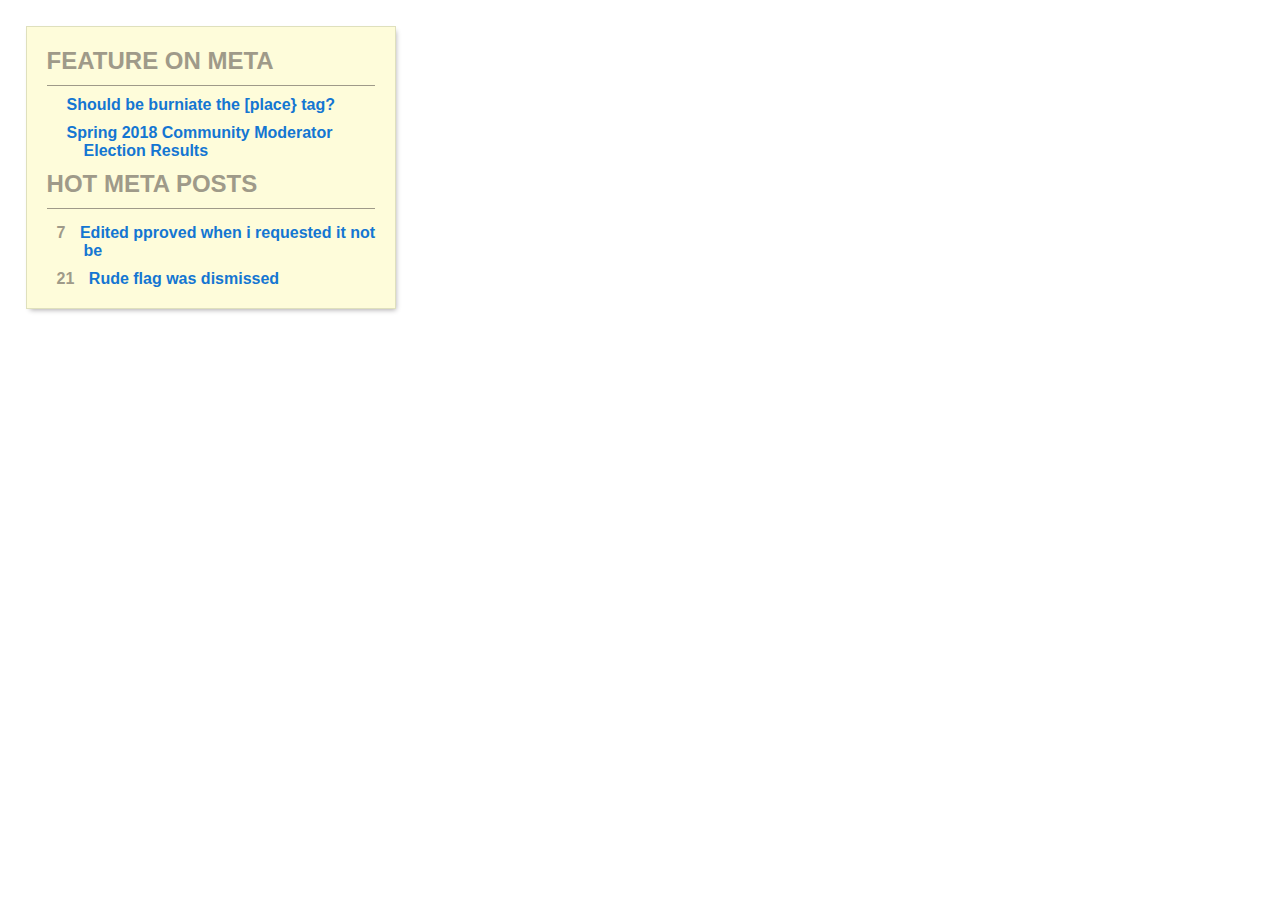
<file: advert-sidebar/index.html>
<!DOCTYPE>
<!DOCTYPE html>
<html>
<head>
	<title>Advert-Sidebar-Page</title>
	<link rel="stylesheet" href="https://use.fontawesome.com/releases/v5.0.10/css/all.css" integrity="sha384-+d0P83n9kaQMCwj8F4RJB66tzIwOKmrdb46+porD/OvrJ+37WqIM7UoBtwHO6Nlg" crossorigin="anonymous">
	<link rel="stylesheet" type="text/css" href="style.css">
</head>
<body>
	<div>
		<header>
			<h2>FEATURE ON META</h2>
		</header>

		<footer>
			<p class="fst"> <span class="icon"><i class="fab fa-stack-overflow"></i></span> Should be burniate the [place} tag?</p>
			<p> 
				<span class="icon"><i class="fab fa-stack-overflow"></i></span> Spring 2018 Community Moderator <p class="inside">Election Results</p>
			</p>
		</footer>

		<header>
			<h2>HOT META POSTS</h2>
		</header>

		<footer>
			<p class="first"> <span class="icon">7</span> Edited pproved when i requested it not <p class="inside">be</p></p>
			<p> 
				<span class="icon">21</span> Rude flag was dismissed</p>
			</p>
		</footer>

	</div>

</body>
</html>
</file>
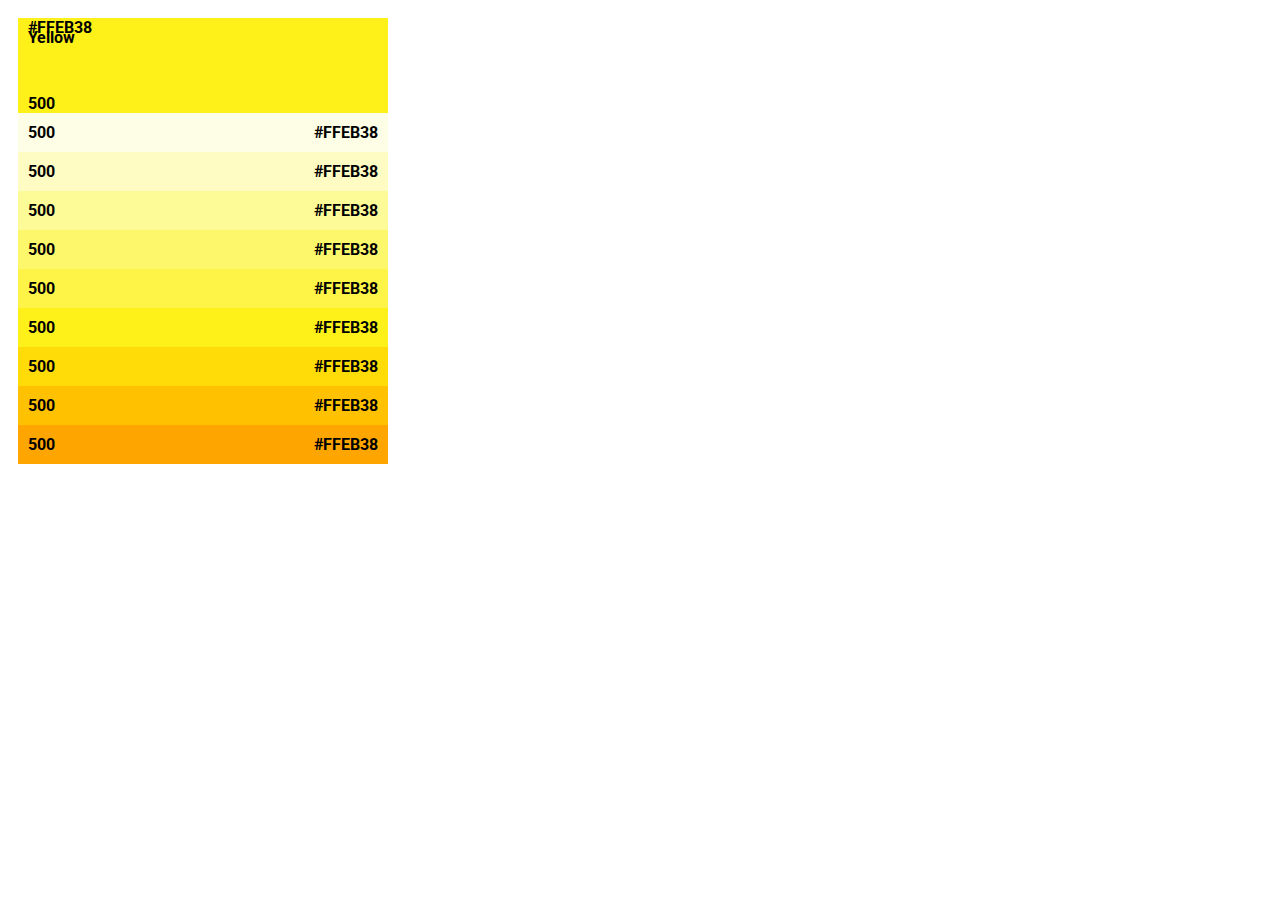
<file: color-palette/index.html>
<!DOCTYPE html>
<html>

<head>
    <title>Color Palette</title>
    <link href="https://fonts.googleapis.com/css?family=Roboto:100,100i,300,300i,400,400i,500,500i,700,700i,900,900i" rel="stylesheet">
    <link rel="stylesheet" href="style.css">
</head>

<body>

    <section>
        <div>
            <span>Yellow</span>
            <span>500</span>
            <span>#FFEB38</span>
        </div>
        <div>
            <span>500</span>
            <span>#FFEB38</span>
        </div>
        <div>
            <span>500</span>
            <span>#FFEB38</span>
        </div>
        <div>
            <span>500</span>
            <span>#FFEB38</span>
        </div>
        <div>
            <span>500</span>
            <span>#FFEB38</span>
        </div>
        <div>
            <span>500</span>
            <span>#FFEB38</span>
        </div>
        <div>
            <span>500</span>
            <span>#FFEB38</span>
        </div>
        <div>
            <span>500</span>
            <span>#FFEB38</span>
        </div>
        <div>
            <span>500</span>
            <span>#FFEB38</span>
        </div>
        <div >
            <span>500</span>
            <span>#FFEB38</span>
        </div>

    </section>

</body>

</html>
</file>
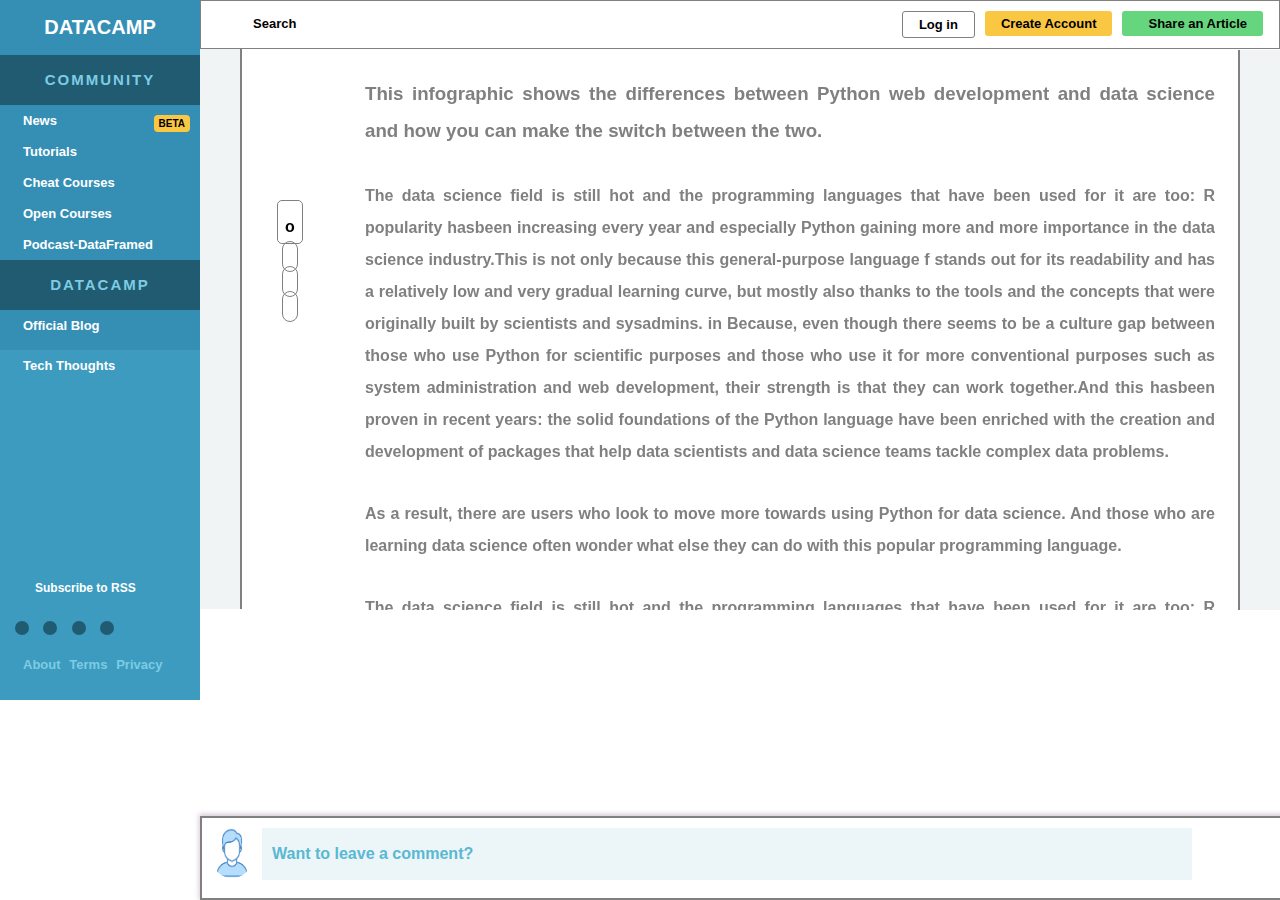
<file: data-camp/index.html>
<!DOCTYPE>
<!DOCTYPE html>
<html>
<head>
	<title>Data-Camp-Page</title>
	<link rel="stylesheet" href="https://use.fontawesome.com/releases/v5.0.10/css/all.css" integrity="sha384-+d0P83n9kaQMCwj8F4RJB66tzIwOKmrdb46+porD/OvrJ+37WqIM7UoBtwHO6Nlg" crossorigin="anonymous">
	<link rel="stylesheet" type="text/css" href="style.css">
</head>
<body>

	<div class="cont-div">
		<nav class="fst-ver">
			<h2><span><i class="fab fa-rendact"></i></span> DATACAMP</h2>
			<p class="p1">COMMUNITY</p>
			<ul class="ulfst">
				<li class="beta">BETA</li>
				<li><i class="fas fa-align-right"></i>News</li>
				<li><i class="fas fa-graduation-cap"></i>Tutorials</li>
				<li><i class="far fa-file-alt"></i>Cheat Courses</li>
				<li><i class="far fa-newspaper"></i>Open Courses</li>
				<li><i class="fas fa-microphone"></i>Podcast-DataFramed</li>
			</ul>
			<p class="p1">DATACAMP</p>
			<ul class="ulfst">
				<li class="col"><i class="fab fa-rendact"></i>Official Blog</li>
			</ul>
		</nav>

		<nav class="sec-ver">
			<ul class="ulfst">
				<li><i class="far fa-lightbulb"></i>Tech Thoughts</li>
			</ul>
			<button class="btn1">
				<span class="col"><i class="fas fa-rss"></i></span>
				Subscribe to RSS
			</button>
			<div class="btn">
				<button><i class="fab fa-fw fa-facebook-f"></i></button>
				<button><i class="fab fa-fw fa-twitter"></i></button>
				<button><i class="fab fa-fw fa-linkedin-in"></i></button>
				<button><i class="fab fa-fw fa-youtube"></i></button>		
			</div>

			<ul class="bottom">
				<li>About</li>
				<li>Terms</li>
				<li>Privacy</li>
				
			</ul>
		</nav>
	</div>

	<section>
		<ul class="top-bar">
			<li><i class="fab fa-sistrix"></i>Search</li>
			<li class="flr"><i class="fas fa-plus-circle"></i>Share an Article</li>
			<li class="flr">Create Account</li>
			<li class="flr">Log in</li>

		</ul>

		<div class="bot-bar">
			<img src="images/user.jpg" alt="blk" width="40">
			<p>Want to leave a comment?</p>
		</div>
		<div class="left"></div>
		<div class="right"></div>
		<ul class="vicon">
			<span>
				<li><i class="fab fa-fw fa-youtube"></i></li>
				o
			</span>
			<li><i class="fab fa-fw fa-facebook-f"></i></li>
			<li><i class="fab fa-fw fa-twitter"></i></li>
			<li><i class="fab fa-fw fa-linkedin-in"></i></li>
		</ul>
	</section>

	<div class="text">
		<h3>
			This infographic shows the differences between Python web development and data science and how you can make the switch between the two.
		</h3>
		<p>
			The data science field is still hot and the programming languages that have been used for it are
				too: R popularity hasbeen increasing every year and especially Python gaining more and more

			importance in the data science industry.This is not only because this general-purpose language
			f	stands out for its readability and has a relatively low and very gradual learning curve, but mostly also thanks to the tools and the concepts that were originally built by scientists and sysadmins.
			in		Because, even though there seems to be a culture gap between those who use Python for scientific purposes and those who use it for more conventional purposes such as system administration and web development, their strength is that they can work together.And this hasbeen proven in
			recent years: the solid foundations of the Python language have been enriched with the creation and development of packages that help data scientists and data science teams tackle complex data problems.

		</p>
		<p>
			As a result, there are users who look to move more towards using Python for data science. And those who are learning data science often wonder what else they can do with this popular programming language.

		</p>

		<p>
			The data science field is still hot and the programming languages that have been used for it are
				too: R popularity hasbeen increasing every year and especially Python gaining more and more

			importance in the data science industry.This is not only because this general-purpose language
			f	stands out for its readability and has a relatively low and very gradual learning curve, but mostly also thanks to the tools and the concepts that were originally built by scientists and sysadmins.
			in		Because, even though there seems to be a culture gap between those who use Python for scientific purposes and those who use it for more conventional purposes such as system administration and web development, their strength is that they can work together.And this hasbeen proven in
			recent years: the solid foundations of the Python language have been enriched with the creation and development of packages that help data scientists and data science teams tackle complex data problems.

		</p>
		<p>
			As a result, there are users who look to move more towards using Python for data science. And those who are learning data science often wonder what else they can do with this popular programming language.

		</p>
	</div>

	
</body>
</html>
</file>
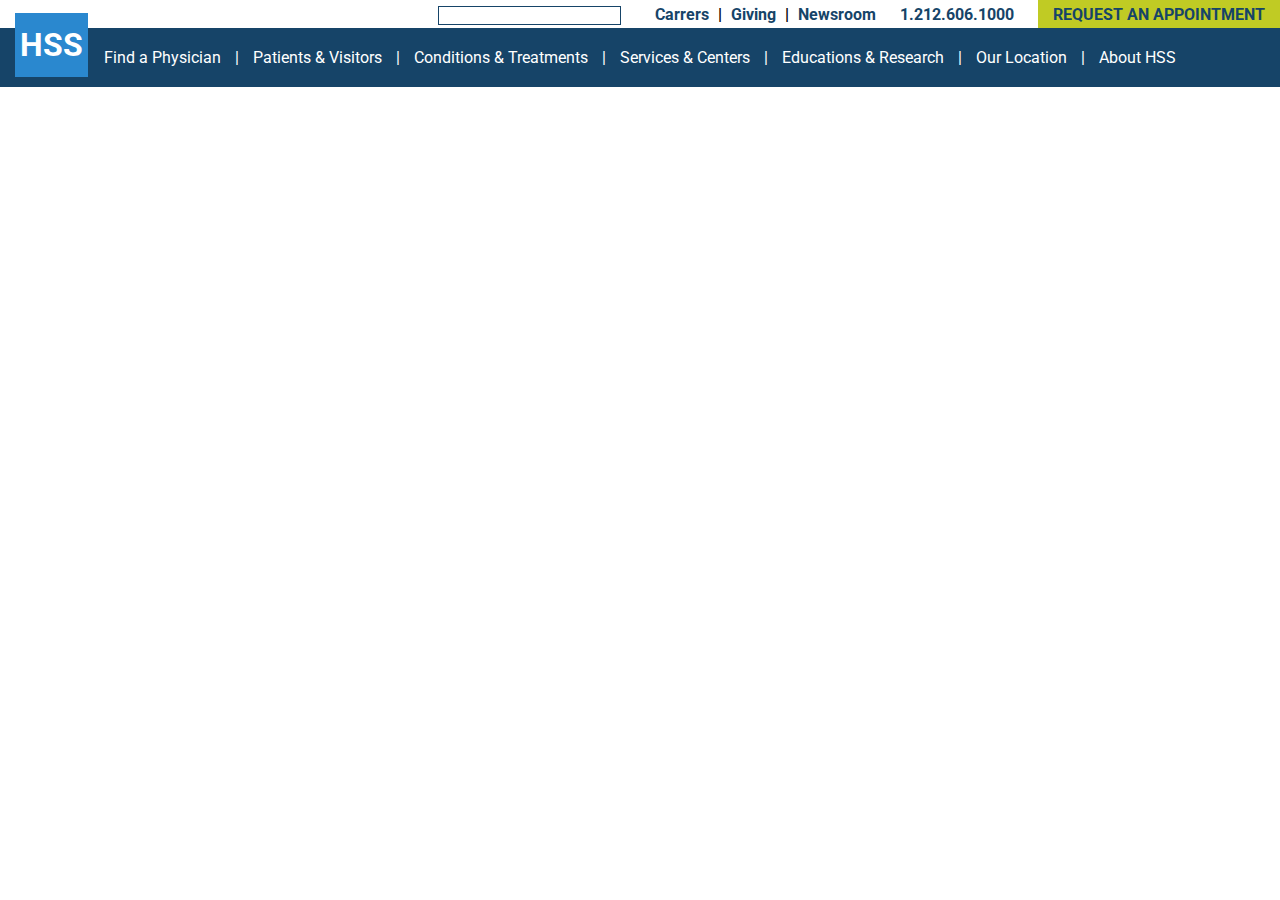
<file: hss-navbar/index.html>
<!DOCTYPE html>
<html>
<head>
	<title>HSS NAVBAR</title>
	<link rel="stylesheet" type="text/css" href="style.css">
	<link href="https://fonts.googleapis.com/css?family=Roboto" rel="stylesheet">
	<link rel="stylesheet" href="https://use.fontawesome.com/releases/v5.0.10/css/all.css" integrity="sha384-+d0P83n9kaQMCwj8F4RJB66tzIwOKmrdb46+porD/OvrJ+37WqIM7UoBtwHO6Nlg" crossorigin="anonymous">
</head>
<body>

	<header>
		<div class="div1">
			<input type="text" >
			<span class="search"><i class="fas fa-search"></i></span>
			<span class="p"> Carrers </span>
			<span class="slash">|</span>
			<span class="p1"> Giving </span>
			<span class="slash">|</span>
			<span class="p1"> Newsroom </span>
			<span class="number" > <i class="fas fa-mobile-alt"></i> 1.212.606.1000 </span>
			<span class="p2" >REQUEST AN APPOINTMENT</span>
		</div>
		<div class="div2">
			<span>Find a Physician</span>
			<span>|</span>
			<span>Patients & Visitors</span>
			<span>|</span>
			<span>Conditions & Treatments</span>
			<span>|</span>
			<span>Services & Centers</span>
			<span>|</span>
			<span>Educations & Research</span>
			<span>|</span>
			<span>Our Location</span>
			<span>|</span>
			<span>About HSS</span>
		</div>

		<footer>
			<div class="div1-serach">
				<p class="p1">Search for physician by specialty, </p>
				<p class="p2"> location and insurance</p>
				<p class="p3">SHOW ALL PHYSICIAN</p>
				<p class="p3">SREACH PHSICIANS</p>
			</div>
			<div class="div2-request">
				<p class="p1">Request an Appointment </p>
				<p class="p2">+1.877.606.1555</p>
				<p class="p3">ONLINE REQUEST FORM</p>
				<p class="p3">REFER YOUR PATIENT</p>
				<P class="p3">INSURANCE INFORMATION</P>
			</div>
			<div class="div3-hss">
				<p class="p1">Get a Second Opinion</p>
				<p class="p3">HSS ECONSULT</p>
				<p> <img src="img.jpg" height="70px">
					<span> A messages from our Surgeon-in-Chief </span> </p>
				</div>
			</footer>

		</header>


		<h1>HSS</h1>

	</body>
	</html>
</file>
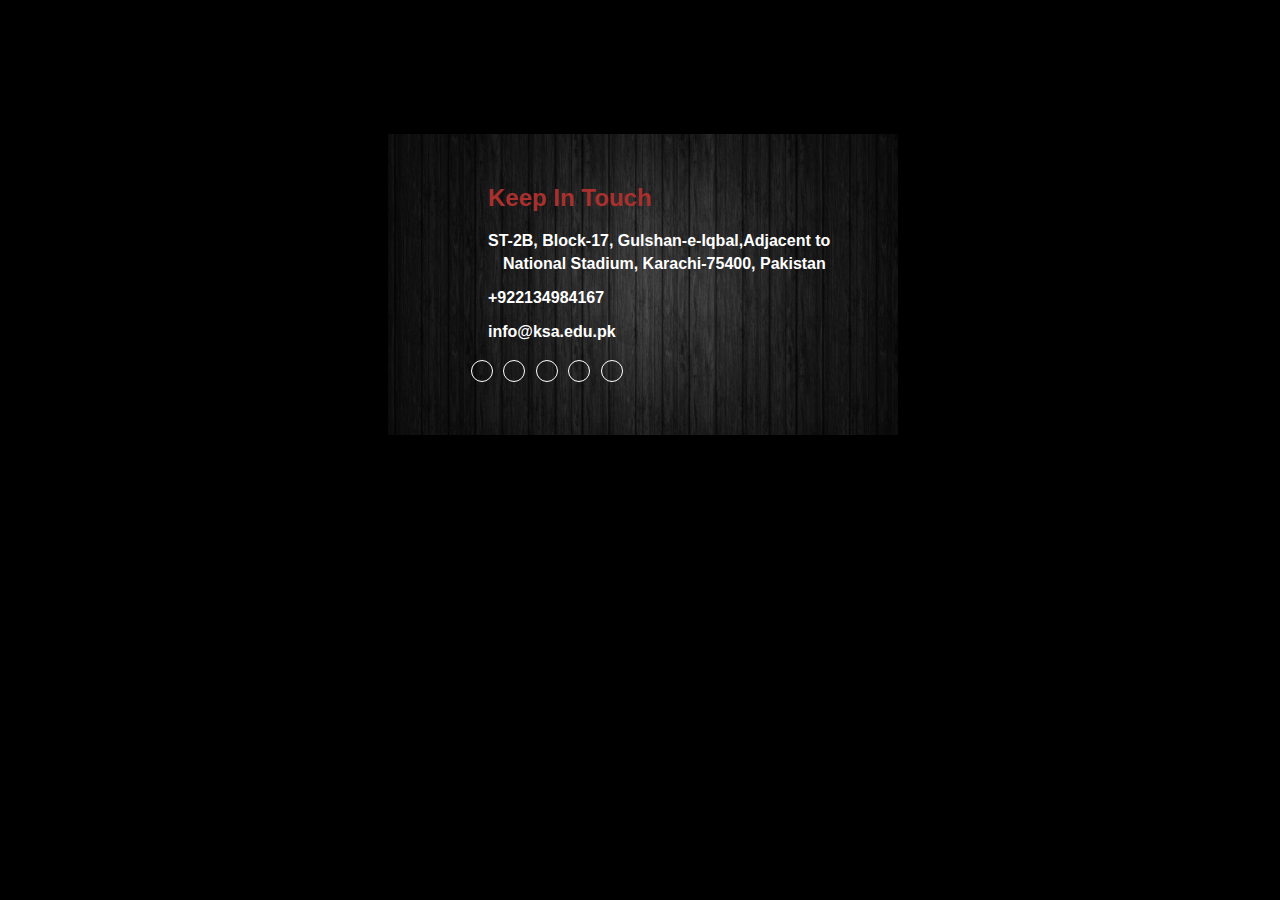
<file: keep-in-touch/index.html>
<!DOCTYPE>
<!DOCTYPE html>
<html>
<head>
	<title>Keep-Page</title>
	<link rel="stylesheet" href="https://use.fontawesome.com/releases/v5.0.10/css/all.css" integrity="sha384-+d0P83n9kaQMCwj8F4RJB66tzIwOKmrdb46+porD/OvrJ+37WqIM7UoBtwHO6Nlg" crossorigin="anonymous">
	<link rel="stylesheet" type="text/css" href="style.css">
</head>
<body>
	<div>
		<section>
			<h2>Keep In Touch</h2>
			<p class="p1">
				<span><i class="fas fa-map-marker"></i></span>
				
				ST-2B, Block-17, Gulshan-e-Iqbal,Adjacent to <p class="para">National Stadium, Karachi-75400, Pakistan</p>
			</p>
			<p><span><i class="fas fa-mobile-alt"></i></span> +922134984167</p>
			<p><span><i class="far fa-envelope"></i></span> info@ksa.edu.pk</p>
			<ul>
				<li><i class="fab fa-fw fa-facebook-f"></i></li>
				<li><i class="fab fa-fw fa-twitter"></i></li>
				<li><i class="fab fa-fw fa-linkedin"></i></li>
				<li><i class="fab fa-fw fa-instagram"></i></li>
				<li><i class="fab fa-fw fa-youtube"></i></li>
			</ul>
		</section>
	</div>

</body>
</html>
</file>
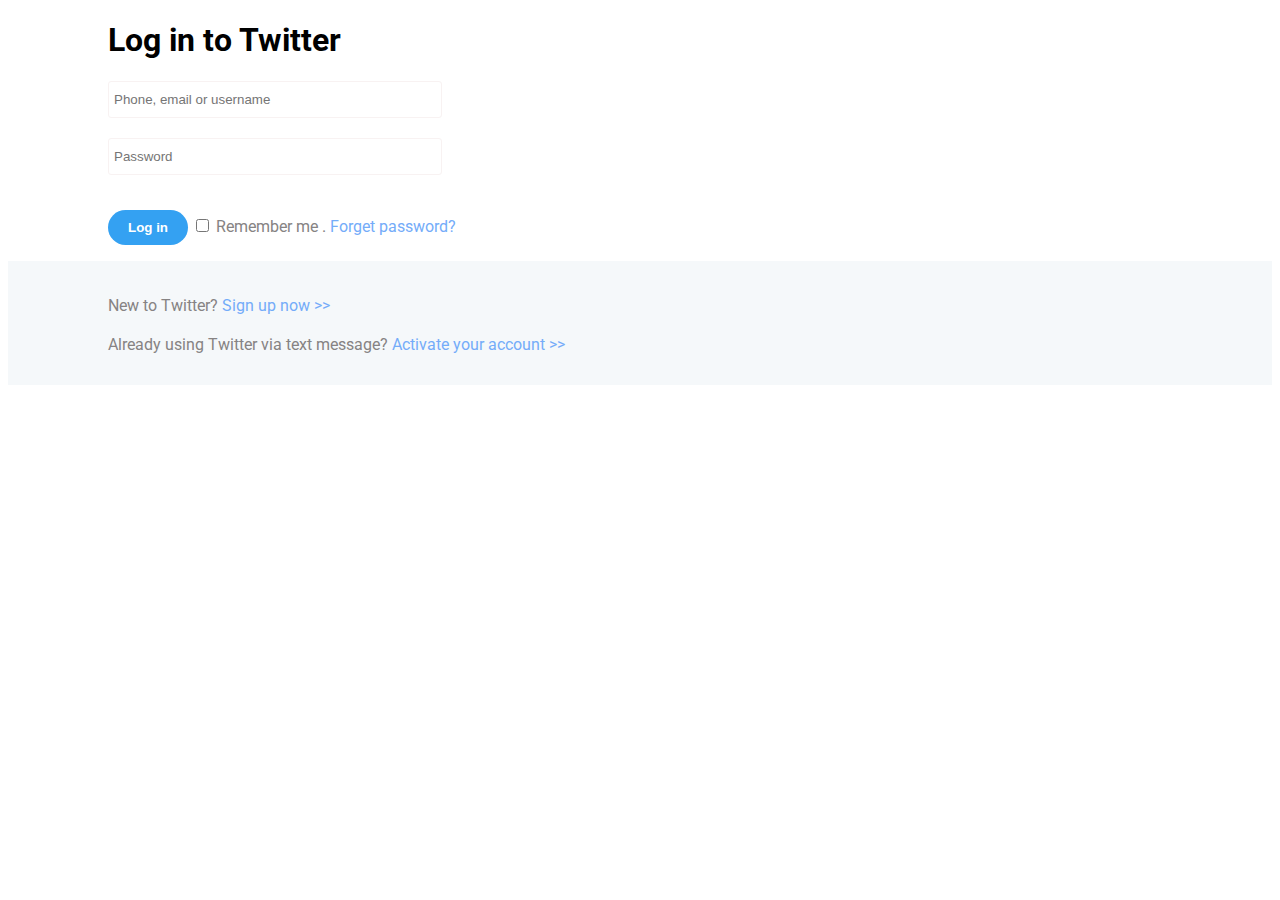
<file: login-twitter/index.html>
<!DOCTYPE html>
<html>
<head>
	<title>Some Title</title>
	<link rel="stylesheet" type="text/css" href="style.css">
	<link href="https://fonts.googleapis.com/css?family=Roboto" rel="stylesheet">
</head>
<body>
	<header>
		<h1>
			Log in to Twitter
		</h1>

		<input class="phone" type="text" placeholder="Phone, email or username">

		<br>

		<input class="password" type="text" placeholder="Password">

		<p class="p1">
			<button>Log in</button>
			<input type="checkbox">
			<span class="span1">Remember me .</span>
			<span class="span2">Forget password?</span>
		</p>
	</header>

	<footer>
		<p class="p2" >
			<span class="span1">New to Twitter?</span>
			<span class="span2">Sign up now >></span>
		</p>

		<p class="p3">
			<span class="span1">Already using Twitter via text message?</span>
			<span class="span2">Activate your account >></span>
		</p>
	</footer>

</body>
</html>
</file>
<file: advert-sidebar/style.css>
* {
	margin: 0px;
	padding: 0px;
}

body {
	font-family: 'Roboto', sans-serif;
}

div {
	display: inline-block;
	font-weight: bold;
	background-color: #fefcda;
	margin: 2%;
	padding: 20px;
	border:1px solid #dfe0bd;
	box-shadow: 2px 3px 5px -2px rgba(173,171,173,1);
}

header {
	border-bottom: 1px solid #9f9a89;
}

footer p {
	color: #1476d2;
}

h2	{
	margin-bottom: 10px;
	color: #9f9a89;
}

span.icon {
	padding: 10px;
	color: #9f9a89;
}

p.fst {
	margin: 10px 0px;
}

p.inside {
	margin-left: 37px;
	margin-bottom: 10px;
}

.first {
	margin: 15px 0 0 0;
}
</file>
<file: color-palette/style.css>
body {
	font-family: 'Roboto',sans-serif;
	font-weight: bold;
}

section {
	padding: 10px;
	display: inline-block;
}


div {
	width: 350px;
	padding:10px;
	position: relative;
}

div:first-child {
	background-color: #fef11a;
	height: 75px;
}

div:nth-child(2) {
	background-color: #fefee6;
}

div:nth-child(3) {
	background-color:#fefcc2;
}

div:nth-child(4) {
	background-color:#fdfa98;

}

div:nth-child(5) {
	background-color:#fdf76c;

}

div:nth-child(6) {
	background-color:#fef448;

}

div:nth-child(7) {
	background-color:#fef11a;

}

div:nth-child(8) {
	background-color:#ffdc07;

}

div:nth-child(9) {
	background-color:#ffc100;

}

div:nth-child(10) {
	background-color:#ffa500;

}

div :nth-child(2) {
	float: right;
}

div:first-child span:nth-child(2) {
	position: absolute;
	left: 10;
	bottom: 0;
	display: block;
}

div:first-child span:nth-child(3) {
	position: absolute;
	right:  10;
	top:  0;
	display: block;
}
</file>
<file: data-camp/style.css>
* {
	margin: 0px;
	padding: 0px;
	font-family: 'Roboto', sans-serif;
	font-weight: bold;
}


.cont-div {
	position: fixed;

}

nav	{
	width: 200px;
	background-color: #358fb5;
	position: relative;
	height: 350px;
}

nav.sec-ver {
	background-color: #3c9bbf;

}

h2	{
	padding:  16px;
	background-color: #358fb5;
	color: white;
	text-align: center;
	font-size: 20px;

}

p.p1 {
	padding: 10px;
	text-align: center;
	font-size: 15px;
	color: #7dcce3;
	background-color: #205b72;
	letter-spacing: 2;
 
}

li {
	padding: 8px;
	color: white;
	margin-left: 10px;
	display: block;
	font-size: 13px;
}

.beta {
	float: right;
	background-color: #fac743;
	border-radius: 4px;
	font-size: 10px;
	padding: 3px 5px;
	color: black;
	margin: 10px;
}


.btn1 {
	position: absolute;
	bottom: 100px;
	left: 30px;
	padding: 5px;
	color: white;
	border:none;
	font-size: 12px;
	background-color: #3c9bbf;
	float: center;

}

div.btn {
	text-align: center;
	position: absolute;
	bottom: 50px;
	padding: 10px;
}

 .btn  button {
 	border:none;
	padding: 7px;
	margin: 5px;
	border-radius: 50px;
	color: #7dcce3;
	background-color: #205b72;
}

.btn button:hover {
	color: white;
	cursor: pointer;
}

ul.bottom {
	position: absolute;
	bottom: 25px;
	left: 20px;
	font-size: 10px;
}

.bottom li {
	display: inline-block;
	padding:3px;
	margin: 0px;
	color: #7dcce3;
}

.ulfst i {
	color: #205b72;
	padding-right: 5px;
}

 li.col > i {
	color: white;
	padding-bottom: 10px;
}

span.col > i {
	color: #fac743;
}

section {
	margin-left: 200px;
	display:block;
	position: static;
	height:100%;
}

.top-bar {
	position: sticky;
	top: 0;
	overflow: auto;
	padding: 10px 16px;
	border:1px solid gray;

}

.top-bar li {
	display: inline-block;
	color: black;
	padding: 5px 16px;

}

.flr {
	float: right;
	margin-left: 10px;
	border:1px solid gray;
	text-align: center;
	border-radius: 3px;
}

.top-bar li:nth-child(3) {
	background-color: #fac743;
	border:none;
}

.top-bar li:nth-child(2) {
	background-color: #65d67d;
	border:none;

}

.top-bar i {
	padding-right: 10px;
	color: #78cce4;
}

.flr i {
	color:  white;
}

div.bot-bar {
	position: fixed;
	width: 100%;
	bottom: 0;
	height: 60px;
	border:2px solid gray;
	padding: 10px;
	box-shadow: 0px -1px 5px 1px rgba(214,201,214,1);
	background-color: white;
	z-index: 1000;
}

.bot-bar p {
	position: absolute;
	left: 60px;
	top: 10px;
	padding: 10px;
	width: 70%;
	background-color: #ecf5f7;
	color: #59b8d3;
}

.bot-bar img {
		height: 50px;
		border-radius: 60px;
}

 section div.left {
	width: 40px;
	background-color: black;
	height: 560px;
	border-right: 2px solid gray;
	background-color: #f0f4f5;

}

div.right {
	position: fixed;
	top: 50;
	right: 0;
	width: 40px;
	height: 560px;
	background-color: #f0f4f5;	
	border-left:  2px solid gray;
}

section .vicon {
	width: 100px;
	height: 410px;
	position: fixed;
	top: 50;
	left: 240;
	text-align: center;
	padding-top: 150px;

}

.vicon li i {
	border:1px solid gray;
	padding: 7px;
	border-radius: 50px;
	color: black;
	background-color:none;

}

.vicon li {
	margin: 0px;
	padding: 5px;
}

.vicon i:hover {
	background-color: lightblue;
	cursor: pointer;
}

.vicon span > li i {
	padding: 0px;
	margin: 0px;
	border:none;
}

.vicon span {
	display: inline-block;
	margin: 0px;
	padding: 7px;
	border:1px solid gray;
	border-radius: 5px;
}

.text {
	position: fixed;
	top: 50;
	left: 340;
	right: 40;
	padding: 10px;
	height: 540px;
	overflow: auto;
	text-decoration: 
}

.text h3, p {
	padding: 15px;
	color: gray;
	line-height: 2;
	text-align: justify;
}
</file>
<file: hss-navbar/style.css>
body{
	margin: 5px 0px;
	font-family: 'Roboto', sans-serif;

}
header{
	cursor: pointer;

}
header .div1{
	text-align: right;
	font-weight: bold;
}
header input{
	border: 1px solid #164468;

}
header .search{
	color: #164468;
}
header .p{
	color: #164468;
	padding-left: 30px;
}
header .p1{
	color: #164468;

}
header .slash{
	padding: 0px 5px;
}
header .number{
	color: #164468;
	padding: 0px 20px;
}
header .p2{
	color: #164468;
	background-color: #c0cb24;
	padding: 5px 15px;
}
header .div2{
	text-align: center;
	background-color: #164468;
	color: white;
	padding: 20px;
	margin-top: 3px;
	position: relative;
}
header .div2 span{
	padding: 5px;
}
footer{
	background-color: #e5e2e2;
	height: 300px;
	padding-left: 170px;
	position: absolute;
	top: 85px;
	display: none;
	left: 0px;
	width: 100%; 
	font-weight: bold;
}
footer div{
	display: inline-block;
	padding: 15px 40px;
	float: left;
}
footer .div1-serach .p1{
	color: #164468;
}
footer .div1-serach .p2{
	color: #164468;
	margin-top: -10px;
	padding-bottom: 15px;
	margin-left: -13px;
	background-color: #e5e2e2;

}
footer .div1-serach .p3{
	color: #78aed5;
	border: 1px solid #0b79c7;
	text-align: center;
	padding: 5px 2px;
	font-size: 12px;
	width: 170px;	
	background-color: white;
}

footer .div2-request .p1{
	color: #164468;
}
footer .div2-request .p2{
	color: #164468;
	margin-top: -10px;
	padding-bottom: 15px;
	background-color: #e5e2e2;

}
footer .div2-request .p3{
	color: #78aed5;
	border: 1px solid #0b79c7;
	text-align: center;
	padding: 5px 2px;
	font-size: 12px;
	width: 170px;	
	background-color: white;

}
footer .div3-hss .p1{
	color: #164468;
}
footer .div3-hss .p3{
	color: #78aed5;
	border: 1px solid #0b79c7;
	text-align: center;
	padding: 5px 2px;
	font-size: 12px;
	width: 170px;	
	background-color: white;

}

footer .div3-hss img{
	margin-top: 35px;
	padding: 0 10px;
}
footer span{
	margin-left: 20px;
	margin-top: 50PX;
	float: right;
	width: 170px;
	color: #78aed5;
}
h1{
	background-color: #2a88cf;
	color: white;
	display: inline-block;
	padding: 13px 5px;
	position: absolute;
	top: -8px;
	left: 15px;
}
header:hover footer{
	display: inline-block;
	cursor: pointer;	
}
</file>
<file: keep-in-touch/style.css>
body {
	font-family: 'Roboto', sans-serif;
	background-color: black;
}

div	{
	display: inline-block;
	padding: 30px;
	background-image: url("img-1.jpg");
	background-size: cover;
	margin: 10% auto;
	border: none;
	margin-left: 380px;

}
section {
	display: block;
	width: 400px;
	color: white;
	font-weight: bold;
	margin-left: 50px;
}

ul {
	padding-left: 0px;
}
ul li {
	display: inline-block;
	border: 1px solid white;
	border-radius: 50px;
	padding: 10px;
	margin: 3px;
	color: white; 
}
.para {
	margin-left: 35px;
	margin-top: 5px;
}

.p1 {
	margin-bottom: 0px;
	margin-left: 0px;
}

h2 {
	margin-left: 20px;
}

section h2, span {
	color: #a9302d;
}

section span {
	padding: 10px;
}

li:first-child:hover  {
	background-color: #3b5998;
	cursor: pointer;
	border: none;

}

li:nth-child(2):hover {
	background-color:#2d7eae;
	cursor: pointer;
	border: none;

}

li:nth-child(3):hover {
	background-color: #436886;
	cursor: pointer;
	border: none;

}
li:nth-child(4):hover {
	background-color:#507fa4;
	cursor: pointer;
	border: none;

}

li:last-child:hover {
	background-color: #ba3422;
	cursor: pointer;
	border: none;
}
</file>
<file: login-twitter/style.css>
body{
	font-family: 'Roboto', sans-serif;

}
.phone, .password{
	padding: 10px 150px 10px 5px;
	border: 1px solid #f8f2f2;
	border-radius: 3px;
}
.password{
	margin-top: 20px;
}
p button{
	color: white;
	background-color: #34a1f2;
	border-radius: 50px;
	border: 0px;
	padding: 10px 20px;
	font-weight: bold;
}
.p1 .span1{
	color: #868383;
}
.p1 .span2{
	color: #74acf9;
}
.p1{
	margin-top: 35px;
}
.p2 .span1{
	color: #868383;
}
.p2 .span2{
	color: #74acf9;
}
.p2{
	margin-top: 20px;
}
.p3 .span1{
	color: #868383;
}
.p3 .span2{
	color: #74acf9;
}
.p3{
	margin-top: 20px;
}
footer{
	background-color: #f5f8fa;
	padding: 15px 0px;
}
header{
	margin-left: 100px;
}
footer{
	padding-left: 100px;
}
</file>
